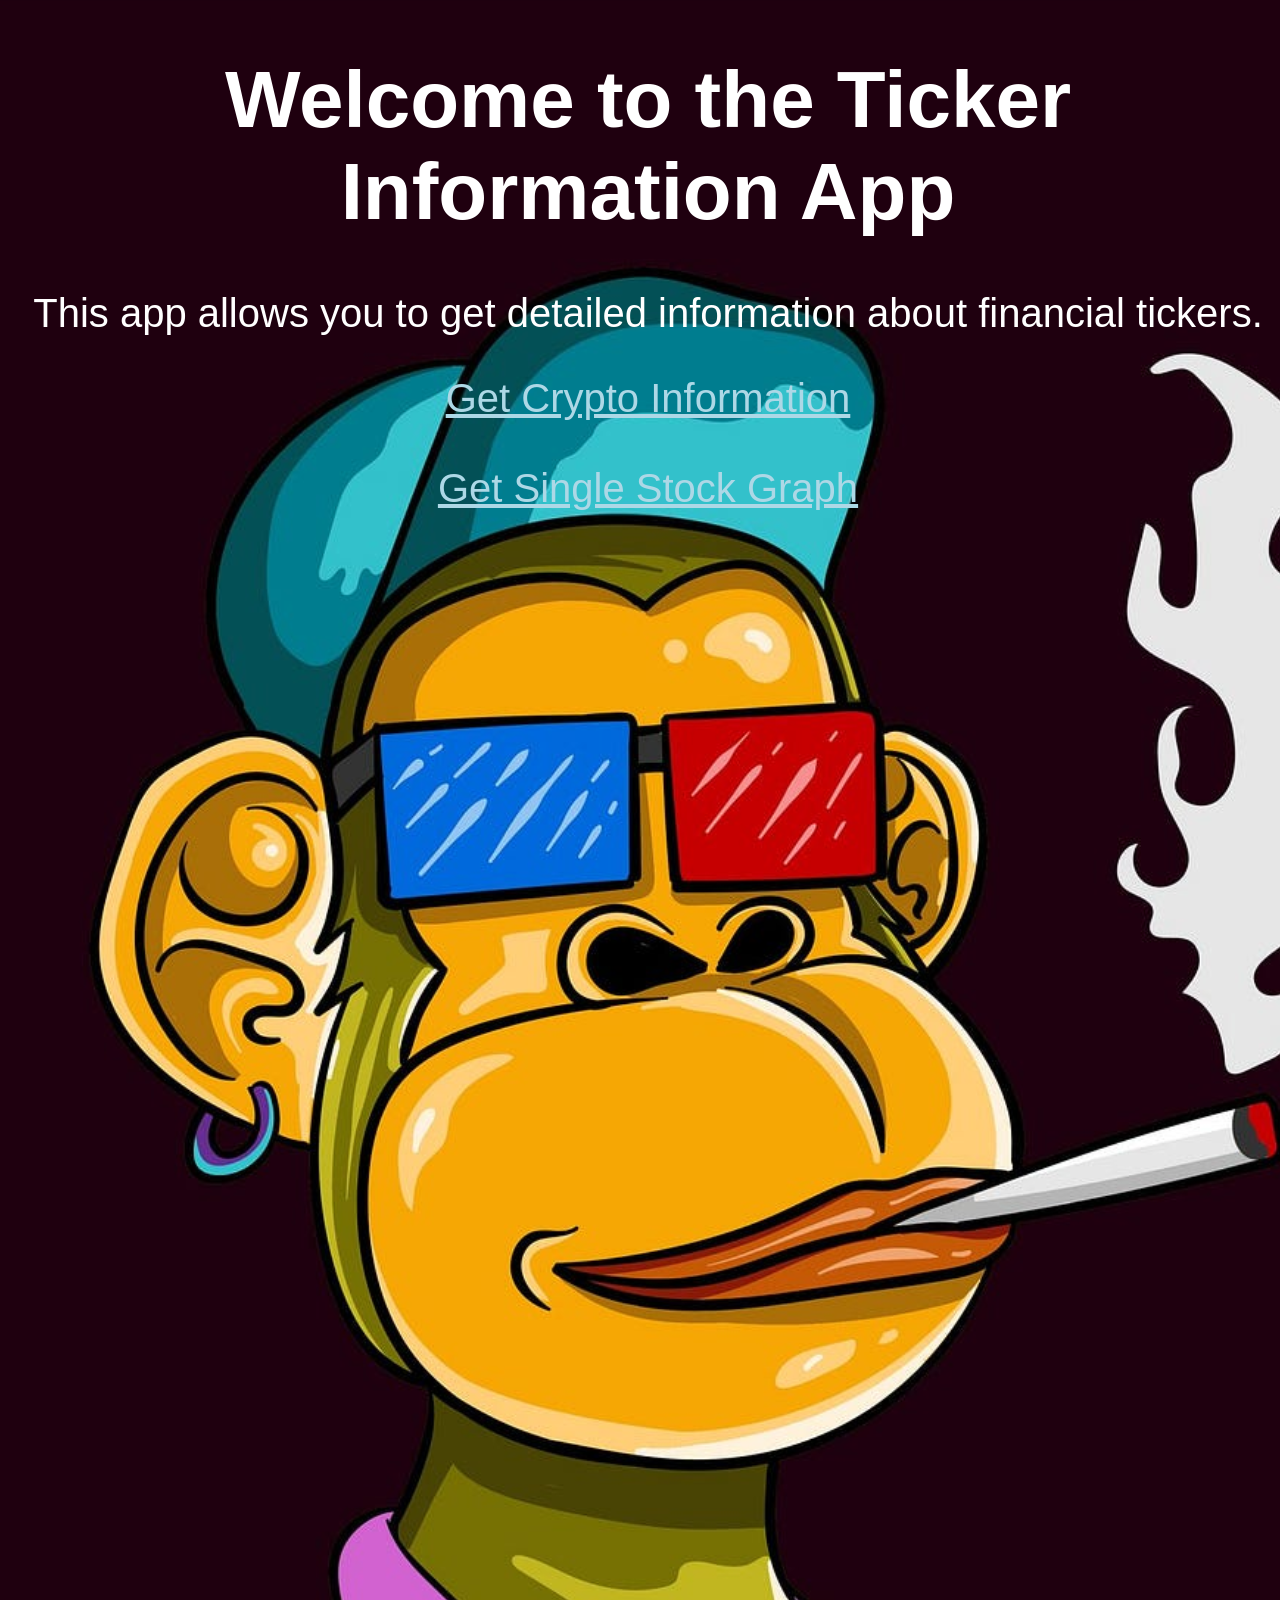
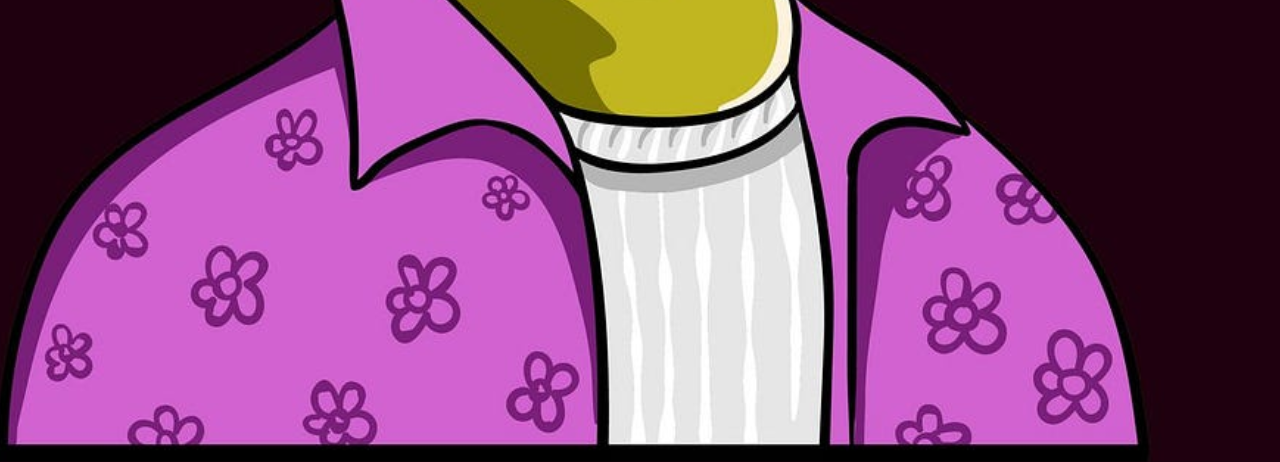
<file: templates/home.html>
<!DOCTYPE html>
<html lang="en">

<head>
    <meta charset="UTF-8">
    <meta name="viewport" content="width=device-width, initial-scale=1.0" , height=device-height">
    <link rel="stylesheet" href="../static/styles.css">
    <link rel="icon" type="image/webp" href="../static/websitepfp.webp">
    <title>Home Page</title>
</head>

<body class="container" style="overflow: visible">
    <div class="homediv">
        <h1>Welcome to the Ticker Information App</h1>
        <p>This app allows you to get detailed information about financial tickers.</p>
        <nav>
            <a id="link" href="/get_ticker">Get Crypto Information</a>
        </nav>
        <nav>
            <br>
            <a id="link" href="/Single_Stock_Data_graph">Get Single Stock Graph</a>
        </nav>
    </div>
</body>

</html>
</file>
<file: static/styles.css>
.container {
    background-color: brown;
    background-image: url('websitepfp.webp');
    background-size: cover; 
    background-repeat: repeat-y;
    background-position: center; 
    width: 100%;
    text-align: center;
    height: 2000px;
    color: white;
    font-family:Impact, Haettenschweiler, 'Arial Narrow Bold', sans-serif;
    font-size: 20px;
    justify-content: center;
    align-items: center;
}

.homediv {
    font-size: 40px;
}

#link {
    color: lightblue;
}

table {
    width: 100%;
    border-collapse: collapse;
    margin: 20px 0;
    font-size: 0.95em;
    font-family: 'Arial', sans-serif;
    text-align: left;
    box-shadow: 0 4px 8px rgba(0, 0, 0, 0.1);
    table-layout: fixed; 
}

thead tr {
    background-color: white;
    color: black;
    text-align: center;
}

th, td {
    padding: 12px 15px;
    border: 1px solid #dddddd;
}

th {
    position: sticky; 
    top: 0; 
    background-color: white; 
    z-index: 2; 
}

tbody tr:hover {
    /* https://coreui.io/blog/how-to-change-opacity-on-hover-in-css/#:~:text=To%20change%20the%20image%20opacity,placing%20their%20mouse%20over%20it. */
    opacity: 0.5;
}

#notupdated {
    color: red;
}

#updated {
    /* manually entered */
    color: #0bfc03;
}

#back-to-top {
    position: fixed;
    top: 5%;
    left: 50%;
    padding: 20px 20px;
    background-color: maroon;
    color: white;
    border: none;
    border-radius: 50px;
    cursor: pointer;
    font-size: 16px;
    display: none; /* only pops up when you scroll down */
}

#back-to-top:hover {
    opacity: 80%;
}

#table-headers {
    position: sticky;
}
</file>
